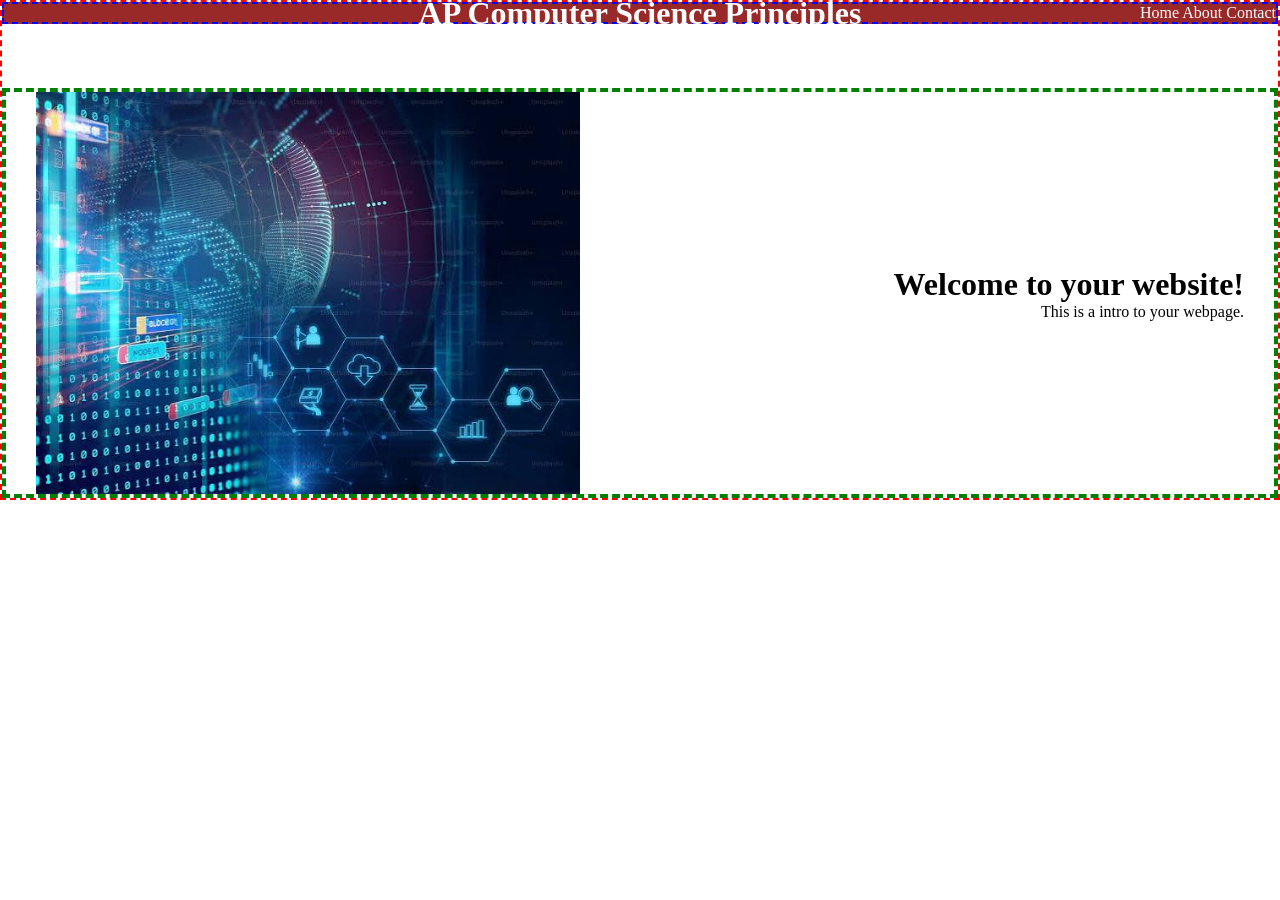
<file: index.html>
<!DOCTYPE html>
<html lang="en">
<head>
    <meta charset="UTF-8">
    <meta name="viewport" content="width=device-width, initial-scale=1.0">
    <title>Document</title>
    <link rel="stylesheet" href="styles.css">
</head>
<body>
    <div class="container">
        <div class="menu">
            <h1 class="menu-title">
                AP Computer Science Principles
            </h1>

            <nav class="menu-links">
                <a href="index.html">Home</a>
                <a href="about.html">About</a>
                <a href="">Contact</a>
            </nav>
        </div>
        <div class="content">
            <img src="image.png">
            <div class="intro-text">
                <h1>Welcome to your website!</h1>
                <p>This is a intro to your webpage.</p>
            </div>
        </div>
    </div>
   
</body>
</html>
</file>
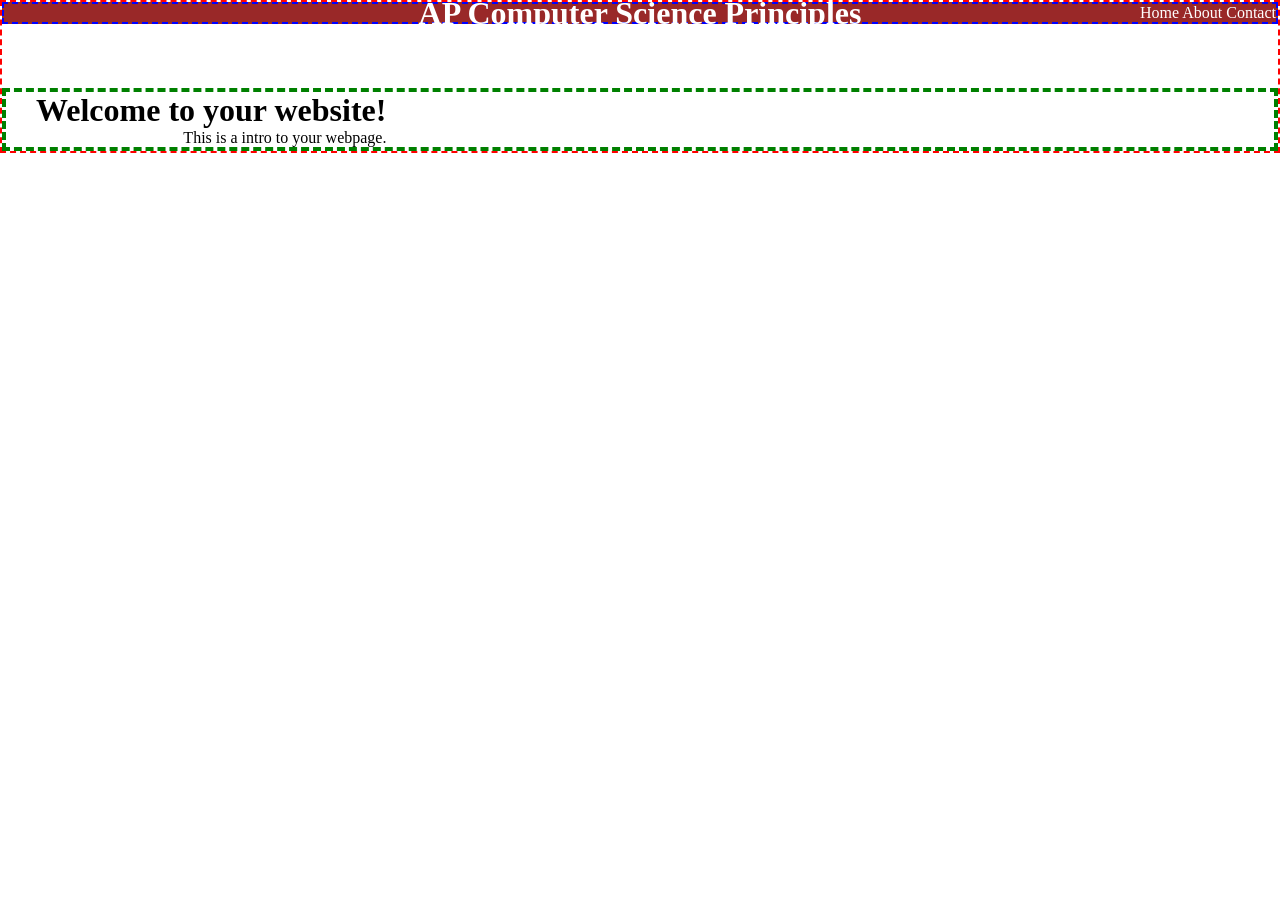
<file: about.html>
<!DOCTYPE html>
<html lang="en">
<head>
    <meta charset="UTF-8">
    <meta name="viewport" content="width=device-width, initial-scale=1.0">
    <title>Document</title>
    <link rel="stylesheet" href="styles.css">
</head>
<body>
    <div class="container">
        <div class="menu">
            <h1 class="menu-title">
                AP Computer Science Principles
            </h1>

            <nav class="menu-links">
                <a href="home.html">Home</a>
                <a href="about.html">About</a>
                <a href="">Contact</a>
            </nav>
        </div>
        <div class="content">
            <div class="intro-text">
                <h1>Welcome to your website!</h1>
                <p>This is a intro to your webpage.</p>
            </div>
        </div>
    </div>
   
</body>
</html>
</file>
<file: styles.css>
* {
    margin: 0;
}
.container{
    border: 2px dashed red;
}
.menu{
    color: white;
    border:2px dashed blue;
    background-color: #992828;
    display: flex;
    flex-direction: row;
    align-items: center;
    justify-content: flex-end;
}
.menu a{
    color:white;
    text-decoration: none;
    transition: color 0.3s ease;
}
.menu h1 {
    position: absolute;
    left: 50%;
    transform: translate(-50%);
}
.menu a:hover{
    color: #ffa2a2;
}
.menu a:active{
    color:red
}
.content {
    border: 4px dashed green;
    display: flex;
    flex-direction: row;
    align-items: center;
    justify-content: space-between;
    padding-right: 30px;
    padding-left: 30px;
    margin-top: 64px;
    animation: content-enter 400ms ease-out;
}
.content img {
    width: 45%;
    height: auto;
}
.intro-text{
    text-align: right;
}


@keyframes content-enter {
    from {
        opacity: 0;
        transform: translateY(100px);
    }

    to {
        opacity: 1;
        transform: translateY(0);
    }
}
</file>
